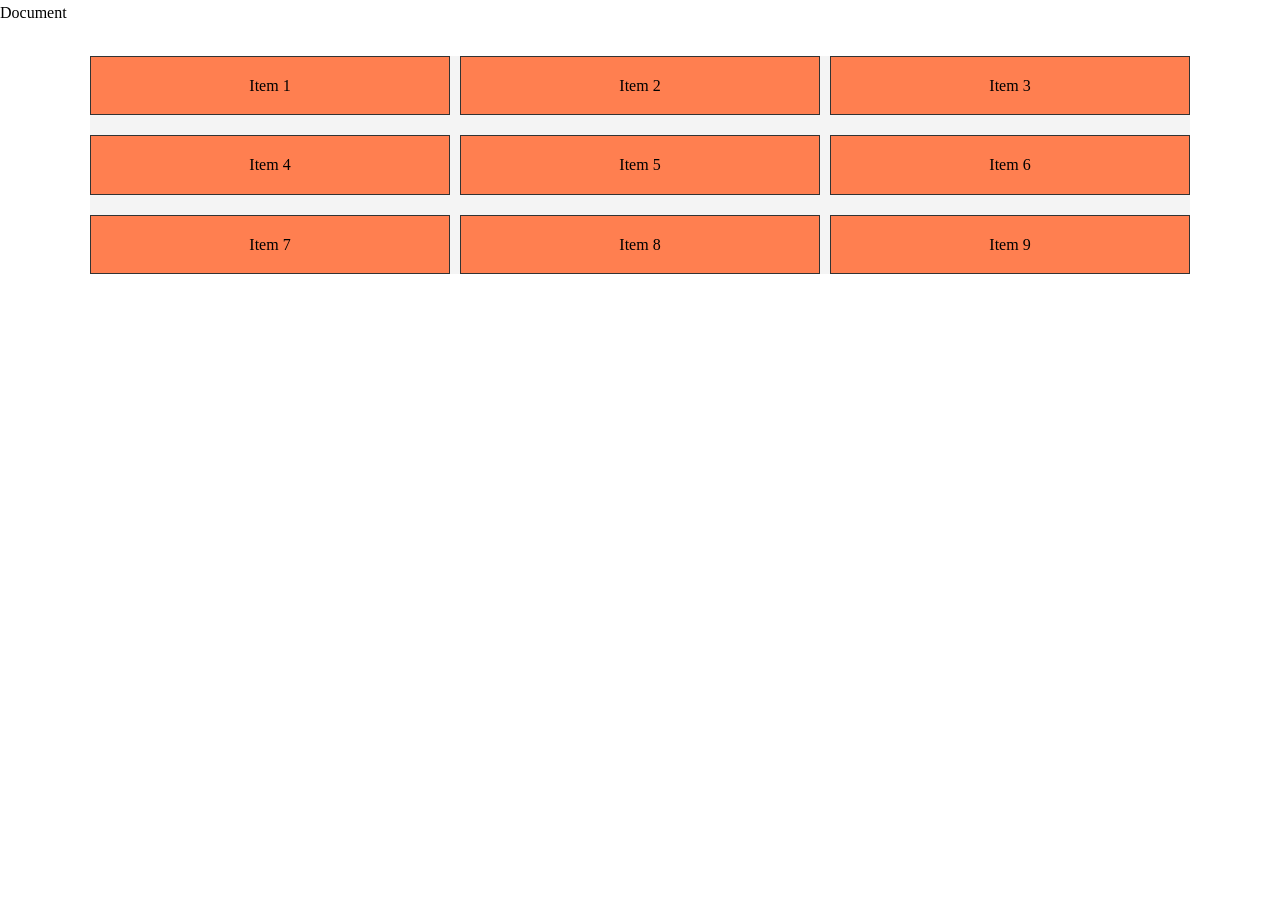
<file: css/grid-column.html>
<!DOCTYPE html>
<html lang="en">
<head>
    <meta charset="UTF-8">
    <meta name="viewport" content="width=device-width, initial-scale=1.0">
    <link rel="stylesheet" href="grid-column.css"
    <title>Document</title>
</head>
<body>
    <div class="container item-grid">
        <div class="item item-1">Item 1</div>
        <div class="item item-2">Item 2</div>
        <div class="item item-3">Item 3</div>
        <div class="item item-4">Item 4</div>
        <div class="item item-5">Item 5</div>
        <div class="item item-6">Item 6</div>
        <div class="item item-7">Item 7</div>
        <div class="item item-8">Item 8</div>
        <div class="item item-9">Item 9</div>
    </div>
</body>
</html>
</file>
<file: css/grid-column.css>
*{
    box-sizing: border-box;
    padding: 0;
    margin: 0;
}

body {
    line-height: 1.6;
}

.container {
max-width: 1100px;
margin: 30px auto;
background: #f4f4f4;
}

.item  {
background-color: coral;
    padding: 1rem;
    border: 1px solid #333;
    text-align: center;
}
.item-grid {
    display: grid;
    /* case 1 : by percentage 70% 30 % */
    /* case 2 : multiple colum ratios : 33.3% 33.3% 33.3% */
    /* case 3 : by fr : 2fr 1fr 3fr*/
    /* case 4 : fixed width with ratio : 600px 1fr 1fr */
    /* case 5 apply minmax() to set min and max width */
    /* case 6 : apply repeat() */
    grid-template-columns: repeat(3, minmax(300px, 1fr));

    /* case 1 : all sides : gap: 20px; */
    /* case 2 : grid-row-gap (row only) : 20px; */
    /* case 3 : grid-column-gap (lolumn only) : 20px; */
    /* case 4 : grid-gap (row and column) : 20px 10px; */
    grid-gap: 20px 10px;
}
</file>
